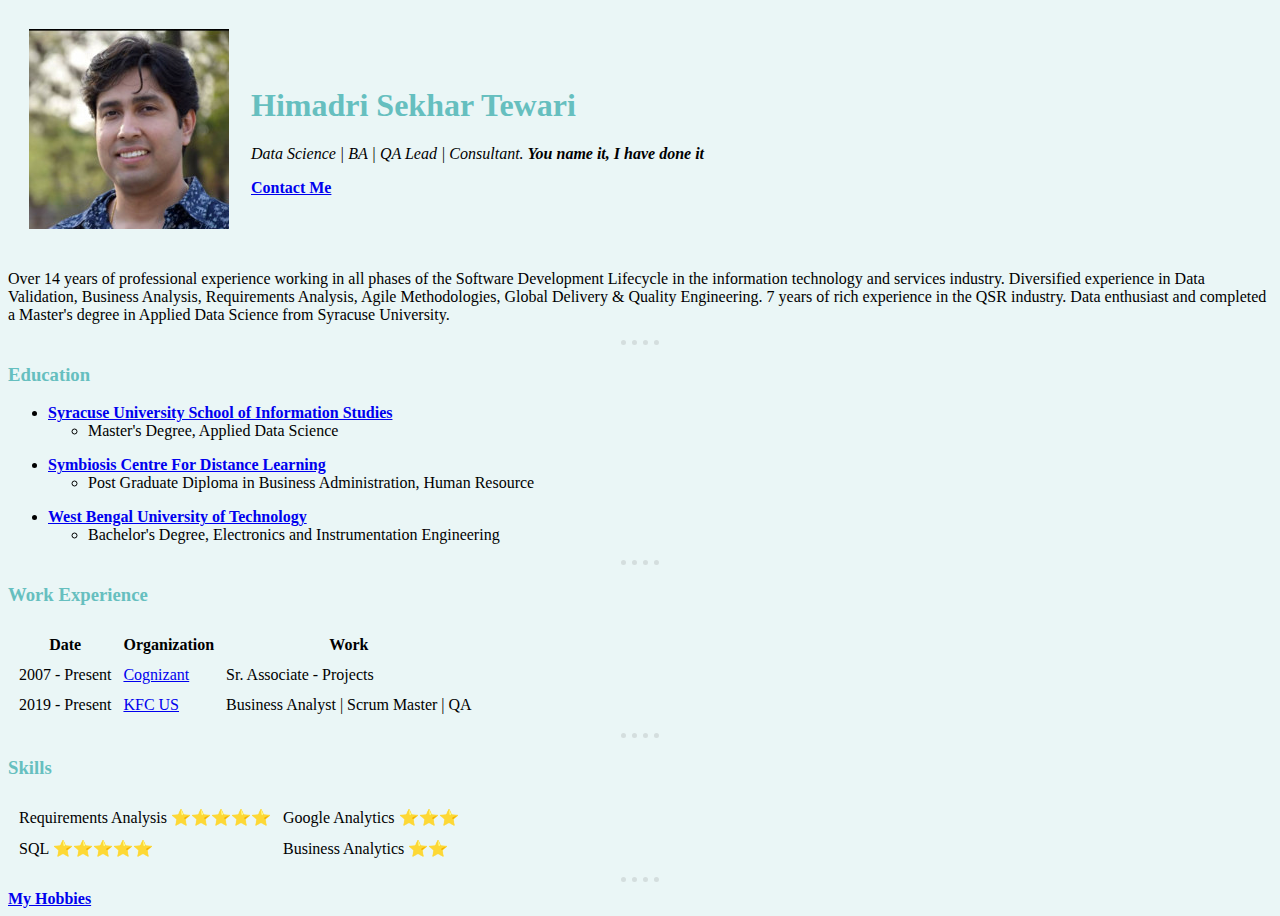
<file: index.html>
<!DOCTYPE html>
<html lang="en">

<head>
    <meta charset="UTF-8">
    <meta http-equiv="X-UA-Compatible" content="IE=edge">
    <meta name="viewport" content="width=device-width, initial-scale=1.0">
    <title>Himadri's Personal Site</title>
    <link rel="stylesheet" href="CSS/styles.css">
</head>

<body>
    <table cellspacing="20">
        <tr>
            <td>
                <img src="Himadri S Tewari.png" alt="Himadri Tewari profile picture">
            </td>
            <td>
                <h1>Himadri Sekhar Tewari</h1>
                <p><em>Data Science | BA | QA Lead | Consultant. <strong>You name it, I have done it</strong></em></p>
                <strong><a href="Contact Me.html">Contact Me</a></strong>
            </td>
        </tr>
    </table>
    <p>Over 14 years of professional experience working in all phases of the Software Development Lifecycle in the
        information technology and services industry. Diversified experience in Data Validation, Business Analysis,
        Requirements Analysis, Agile Methodologies, Global Delivery & Quality Engineering. 7 years of rich experience in
        the QSR industry. Data enthusiast and completed a Master's degree in Applied Data Science from Syracuse
        University.</p>
    <hr>
    <h3><strong>Education</strong></h3>
    <ul>
        <li><strong><a href="https://ischool.syr.edu/">Syracuse University School of Information Studies</a></strong>
            <ul>
                <li>Master's Degree, Applied Data Science</li>
            </ul>
        </li>
    </ul>
    <ul>
        <li><strong><a href="https://corporate.scdl.net/CorporateIndex.aspx">Symbiosis Centre For Distance
                    Learning</a></strong>
            <ul>
                <li>Post Graduate Diploma in Business Administration, Human Resource</li>
            </ul>
        </li>
    </ul>
    <ul>
        <li><strong><a href="https://makautwb.ac.in/">West Bengal University of Technology</a></strong>
            <ul>
                <li>Bachelor's Degree, Electronics and Instrumentation Engineering</li>
            </ul>
        </li>
    </ul>
    <hr>
    <h3><strong>Work Experience</strong></h3>
    <table cellspacing="10">
        <thead>
            <tr>
                <th>Date</th>
                <th>Organization</th>
                <th>Work</th>
            </tr>
        </thead>
        <tbody>
            <tr>
                <td>2007 - Present</td>
                <td><a href="https://www.cognizant.com/us/en">Cognizant</a></td>
                <td>
                    Sr. Associate - Projects</td>
            </tr>
            <tr>
                <td>2019 - Present</td>
                <td><a href="https://www.kfc.com/">KFC US</a></td>
                <td>
                    Business Analyst | Scrum Master | QA</td>
            </tr>
        </tbody>
        <tfoot>

        </tfoot>

    </table>
    <hr>
    <h3><strong>Skills</strong></h3>
    <table cellspacing="10">
        <tr>
            <td>Requirements Analysis ⭐⭐⭐⭐⭐</td>
            <td>Google Analytics ⭐⭐⭐</td>
        </tr>
        <tr>
            <td>SQL ⭐⭐⭐⭐⭐</td>
            <td>Business Analytics ⭐⭐</td>
        </tr>
    </table>
    <hr>
    <strong><a href="hobbies.html">My Hobbies</a></strong>
    <br>

</body>

</html>
</file>
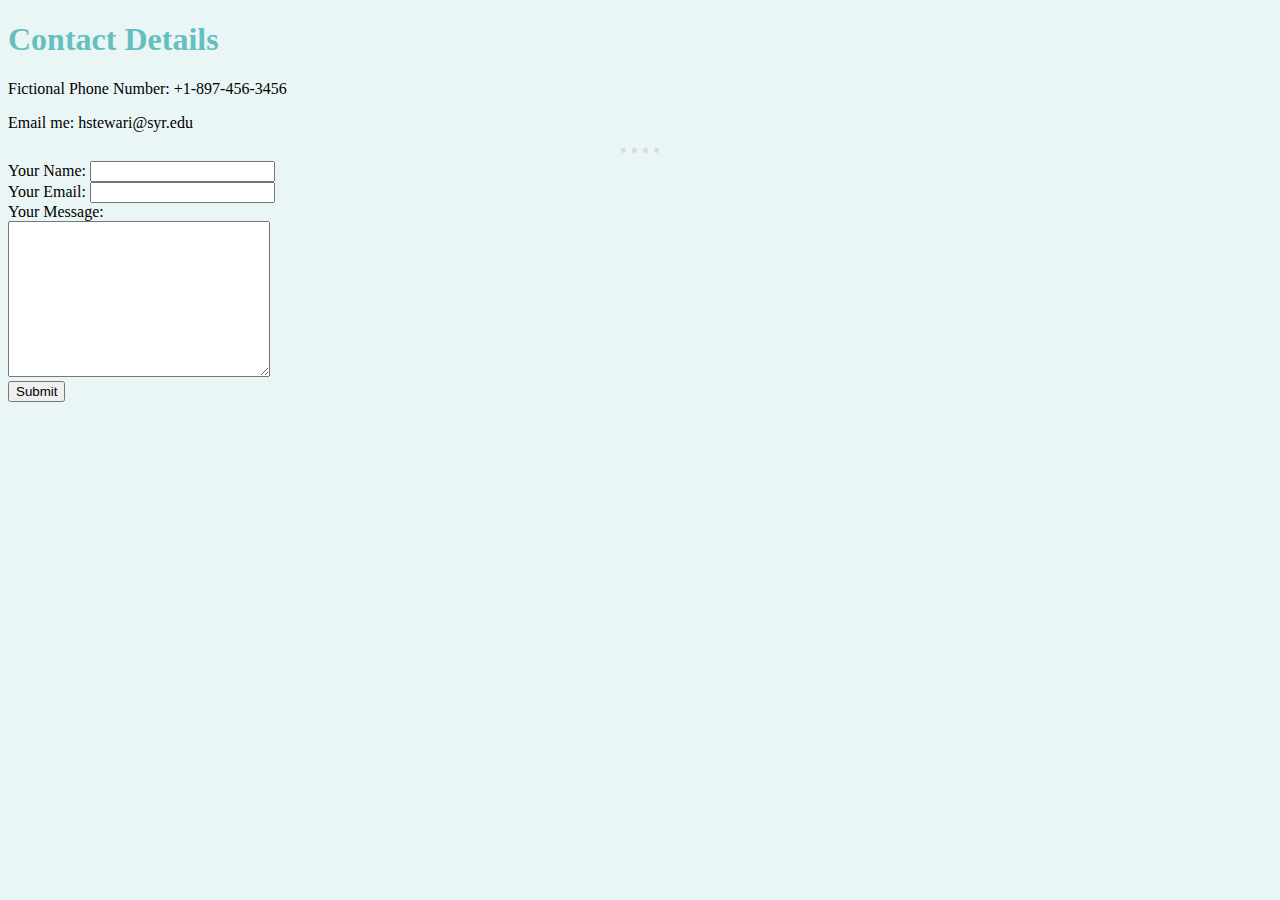
<file: Contact Me.html>
<!DOCTYPE html>
<html lang="en">

<head>
    <meta charset="UTF-8">
    <meta http-equiv="X-UA-Compatible" content="IE=edge">
    <meta name="viewport" content="width=device-width, initial-scale=1.0">
    <title>Contact Me</title>
    <link rel="stylesheet" href="CSS/styles.css">
</head>

<body>
    <h1>Contact Details</h1>
    <p>Fictional Phone Number: +1-897-456-3456</p>
    <p>Email me: hstewari@syr.edu</p>
    <hr>
    <form action="mailto:hstewari@syr.edu" method="post" enctype="text/plain">
        <label for="">Your Name: </label>
        <input type="text" name="yourName"><br>
        <label for="">Your Email:</label>
        <input type="email" name="yourEmail"><br>
        <label for="">Your Message:</label><br>
        <textarea name="yourMessage" id="" cols="30" rows="10"></textarea><br>
        <input type="submit">
    </form>
</body>

</html>
</file>
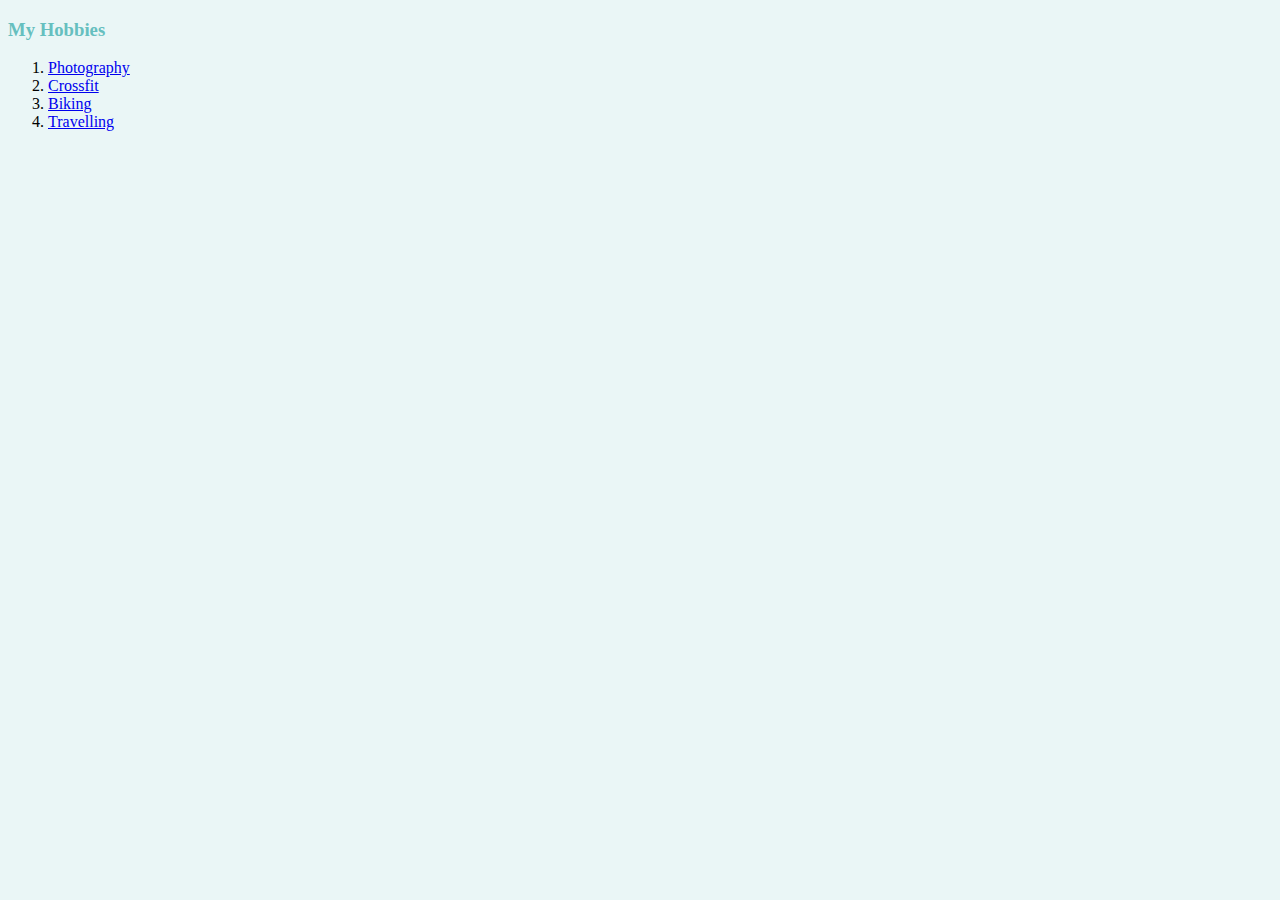
<file: hobbies.html>
<!DOCTYPE html>
<html lang="en">

<head>
    <meta charset="UTF-8">
    <meta http-equiv="X-UA-Compatible" content="IE=edge">
    <meta name="viewport" content="width=device-width, initial-scale=1.0">
    <title>My Hobbies</title>
    <link rel="stylesheet" href="CSS/styles.css">
</head>

<body>
    <h3><strong>My Hobbies</strong></h3>
    <ol>
        <li><a href="https://500px.com/p/himadri4uster?view=photos">Photography</a></li>
        <li><a href="https://www.crossfit.com/">Crossfit</a></li>
        <li><a href="https://unsplash.com/photos/p4MDsziYUKo">Biking</a></li>
        <li><a href="https://unsplash.com/photos/_g1WdcKcV3w">Travelling</a></li>
    </ol>
</body>

</html>
</file>
<file: CSS/styles.css>
body {
    background-color: #EAF6F6;
}

hr {
    border-style: none;
    border-top-style: dotted;
    color: grey;
    border-width: 5px;
    opacity: 0.2;
    width: 3%;

}

h1 {
    color: #66BFBF;
}

h3 {
    color: #66BFBF;
    ;
}
</file>
